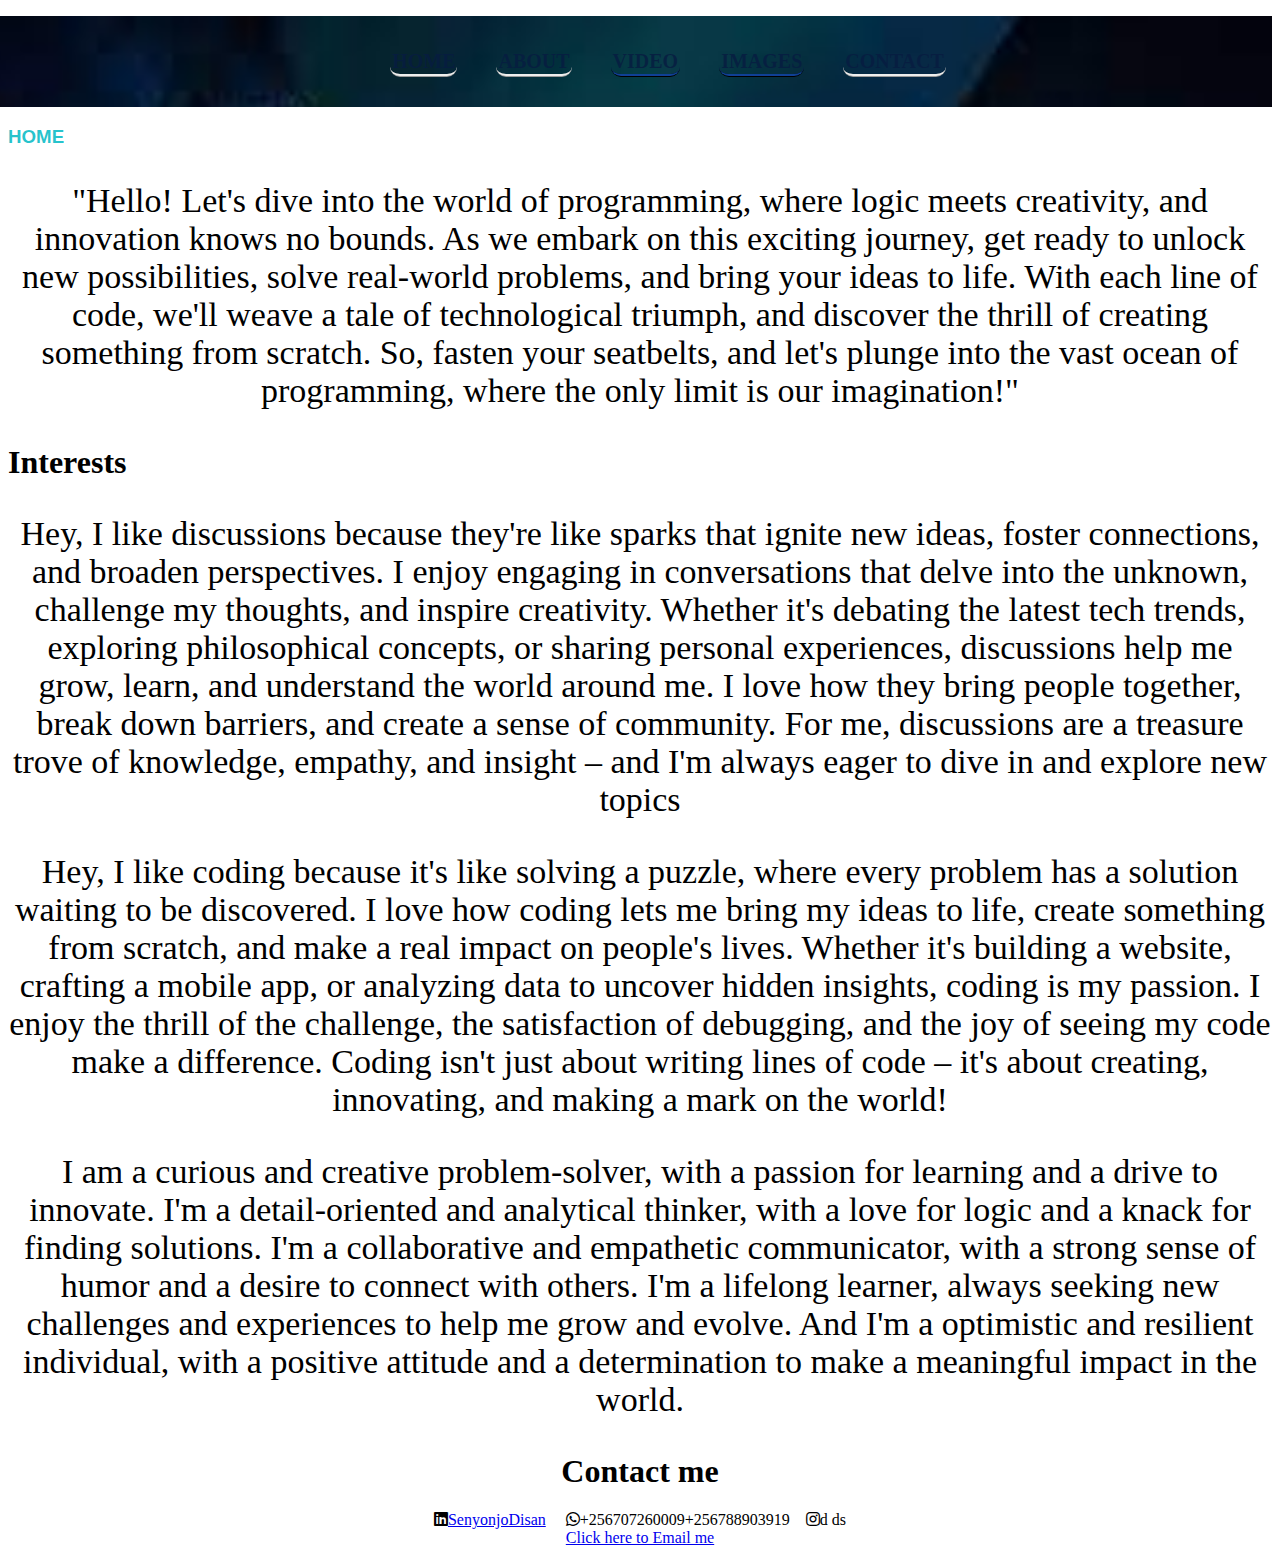
<file: index.html>
<!DOCTYPE html>

<html lang="en">
<head>
    <meta charset="UTF-8">
    <meta name="viewport" content="width=device-width, initial-scale=1.0">
    
    <link rel="stylesheet" href="schoolweb.css">
    
    <link rel="stylesheet" href="https://cdnjs.cloudflare.com/ajax/libs/font-awesome/5.15.3/css/all.min.css">
      
   
</head>
<body>
    
    
    <list >
        <ol >
            <div class="list">
                <li><a href="#HOME" >HOME</a></li>
                <li><a href="#Interests">ABOUT</a></li>
                <li><a href="">VIDEO</a></li>
                <li><a href="">IMAGES</a></li>
                <li><a href="#Contact me">CONTACT</a></li>
            </div>           
        </ol>
    </list>
    
        
        <div class="section">
            <h3><a name="HOME"> HOME</a></h3>
            <p>"Hello! Let's dive into the world of programming, where logic meets creativity, and innovation knows no bounds. As we embark on this exciting journey, get ready to unlock new possibilities, solve real-world problems, and bring your ideas to life. With each line of code, we'll weave a tale of technological triumph, and discover the thrill of creating something from scratch. So, fasten your seatbelts, and let's plunge into the vast ocean of programming, where the only limit is our imagination!"
            </p>


           <div class="w3-container">
 
                <h1><a name="Interests">Interests</a></h1>

                 <div class="w3-panel w3-card-4"> <p>Hey, I like discussions because they're like sparks that ignite new ideas, foster connections, and broaden perspectives. I enjoy engaging in conversations that delve into the unknown, challenge my thoughts, and inspire creativity. Whether it's debating the latest tech trends, exploring philosophical concepts, or sharing personal experiences, discussions help me grow, learn, and understand the world around me. I love how they bring people together, break down barriers, and create a sense of community. For me, discussions are a treasure trove of knowledge, empathy, and insight – and I'm always eager to dive in and explore new topics  </p></div>
                 <div class="w3-panel w3-card-4"> <p>Hey, I like coding because it's like solving a puzzle, where every problem has a solution waiting to be discovered. I love how coding lets me bring my ideas to life, create something from scratch, and make a real impact on people's lives. Whether it's building a website, crafting a mobile app, or analyzing data to uncover hidden insights, coding is my passion. I enjoy the thrill of the challenge, the satisfaction of debugging, and the joy of seeing my code make a difference. Coding isn't just about writing lines of code – it's about creating, innovating, and making a mark on the world!</p></div>
                 <div class="w3-panel w3-card-4"> <p>I am a curious and creative problem-solver, with a passion for learning and a drive to innovate. I'm a detail-oriented and analytical thinker, with a love for logic and a knack for finding solutions. I'm a collaborative and empathetic communicator, with a strong sense of humor and a desire to connect with others. I'm a lifelong learner, always seeking new challenges and experiences to help me grow and evolve. And I'm a optimistic and resilient individual, with a positive attitude and a determination to make a meaningful impact in the world.</p></div>
           </div>




































          <footer> 
             
            <script>

                // Create the email address
                const atSign = "@";
                const firstpart = "dis";
                const isP1 = "an";
                const isP2 = "senyonjo";
                const isP3 = "gmail.com";
                const email = `${firstpart}${isP1}${isP2}${atSign}${isP3}`;
               
                // Create the mailto link
                const mailtoLink = `mailto:${email}`;
               
                // Create the HTML content
                const htmlContent = `
                 <center>
                   <h1><a name="Contact me">Contact me</a></h1>
                   <i class="fab fa-linkedin"><a href="https://www.linkedin.com/in/senyonjo-disan">SenyonjoDisan</a></i> &nbsp &nbsp
                <i class="fab fa-whatsapp">+256707260009+256788903919</i>&nbsp &nbsp
                <i class="fab fa-instagram">d ds</i><br>
                   <a href="${mailtoLink}">Click here to  Email me</a>
                 </center>
                `;
               
                // Write the HTML content to the page
                document.write(htmlContent);
                </script>
                
                
          </footer>    
        </div>
    
    
</body>
</html>
</file>
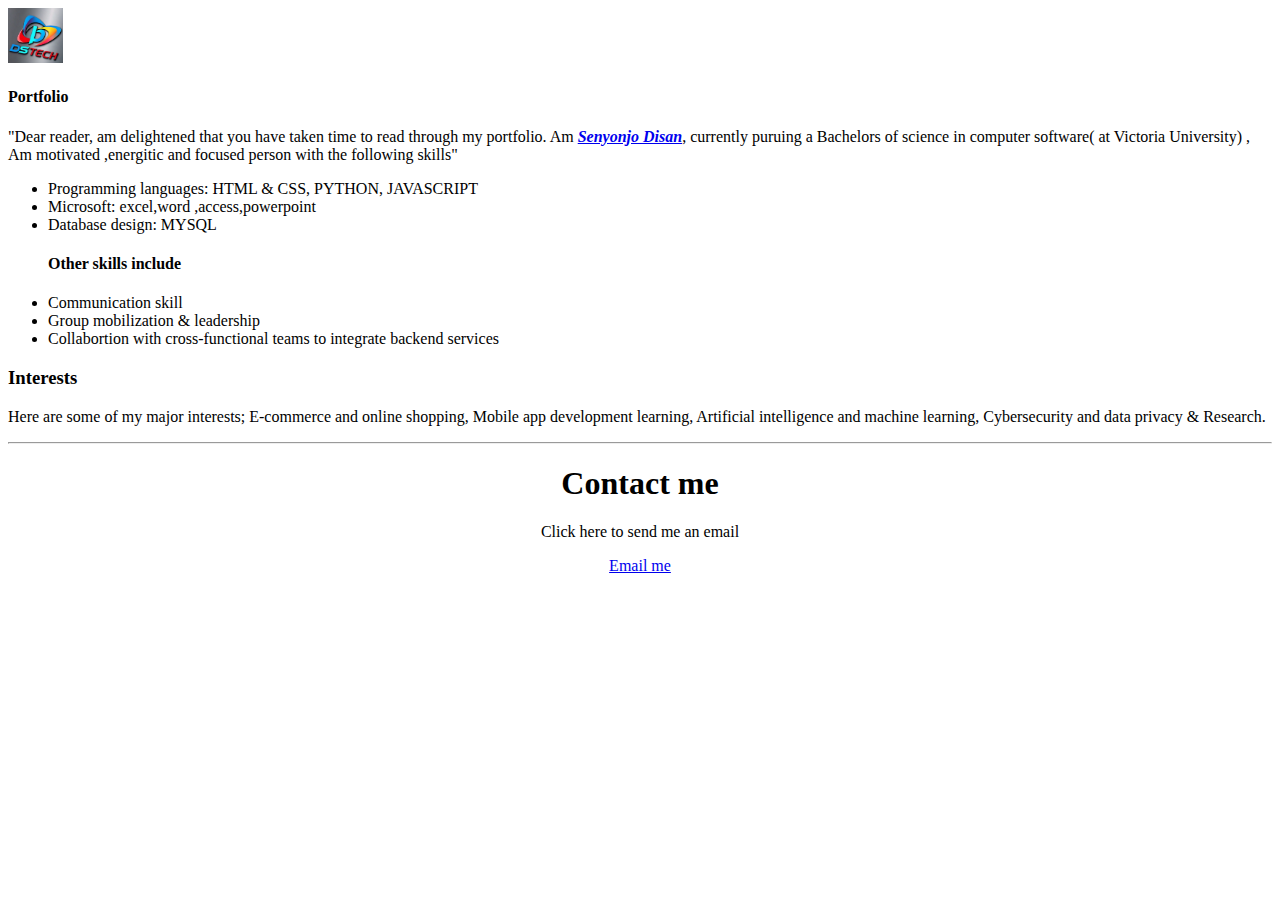
<file: hi.htm>
<!DOCTYPE html>
<html lang="en">
    <head>
        <img src="logo.jpg" alt="logo" height="55px" width="55px">
        <meta charset="utf-8">
        <meta http-equiv="X-UA-Compatible" content="IE=edge">
        <meta name="viewport" content="width=device-width, initial-scale=1">
        <meta name="author" content="ds tech">
        <meta name="keyword" content="software engineer,software developer"
        
        <link rel="stylesheet" href="main.css">
    </head>

<html>
 
    <body>
       
        
        
      
        
        
        <h4>Portfolio</h4>
        
            <p>"Dear reader,
             am delightened that you have taken time to read through my portfolio.
              Am <A href="portfolio/cv.doc"><B><I>Senyonjo Disan</I></B></A>,
              currently puruing a Bachelors of science in computer software( at Victoria University) , 
              Am motivated ,energitic and focused person with the following  skills"
            </p>
        
        
        <DIV class="list">
            <ul>
                <li>Programming languages: HTML & CSS, PYTHON, JAVASCRIPT</li>
                <li>Microsoft: excel,word ,access,powerpoint</li>
                <li>Database design: MYSQL</li>

               <h4><b> Other skills include</b></h4>
                <li>Communication skill</li>
                <li>Group mobilization & leadership </li>
                <li>Collabortion with cross-functional teams to integrate backend services</li>

                
            </ul>
        </DIV>
        <h3> Interests</h3>
        <div class="quote">
        <p>Here are some of my major interests; 
            E-commerce and online shopping,
            Mobile app development learning,
            Artificial intelligence and machine learning,
            Cybersecurity and data privacy &
            Research.
        </p>
        </div>
        <div class="foot">
            <hr>
        
           

 <script>

 // Create the email address
 const atSign = "@";
 const firstpart = "dis";
 const isP1 = "an";
 const isP2 = "senyonjo";
 const isP3 = "gmail.com";
 const email = `${firstpart}${isP1}${isP2}${atSign}${isP3}`;

 // Create the mailto link
 const mailtoLink = `mailto:${email}`;

 // Create the HTML content
 const htmlContent = `
  <center>
    <h1>Contact me</h1>
    <p>Click here to send me an email</p>
    <a href="${mailtoLink}">Email me</a>
  </center>
 `;

 // Write the HTML content to the page
 document.write(htmlContent);
 </script>
        </div>
    </body>
</html>
</file>
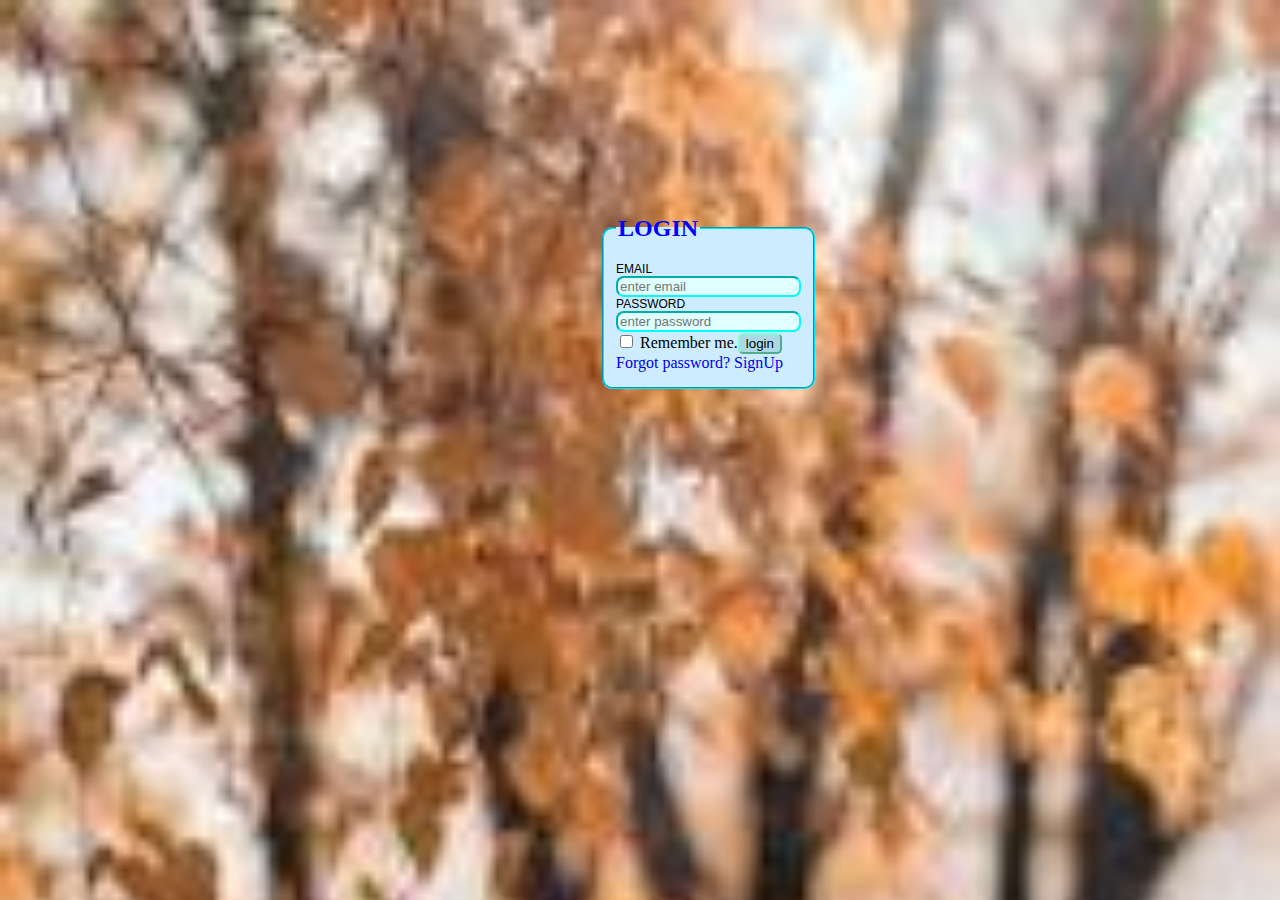
<file: login.html>
<!DOCTYPE html>
<html lang="en">
<head>
    <meta charset="UTF-8">
    
    <meta name="viewport" content="width=device-width, initial-scale=1.0">
    <title>login </title>
    <link rel="stylesheet" href="login.css">
</head>
<body>
    <form class="form">
        <FIeldset id="border">
            <legend class="login">LOGIN</legend>
       
           <div class="email">EMAIL</div>
           <input class="placeholder" type="email" placeholder="enter email" required>
           <div class="password">PASSWORD</div>
           <input class="placeholder" type="password" placeholder="enter password" required><br>
           
           <input type="checkbox"> Remember me.<input class="but" type="button" value="login">
           
           <a href="##">Forgot password?</a>
           <a href="signup.html">SignUp</a>
    </form>
    

</body>
</html>
</file>
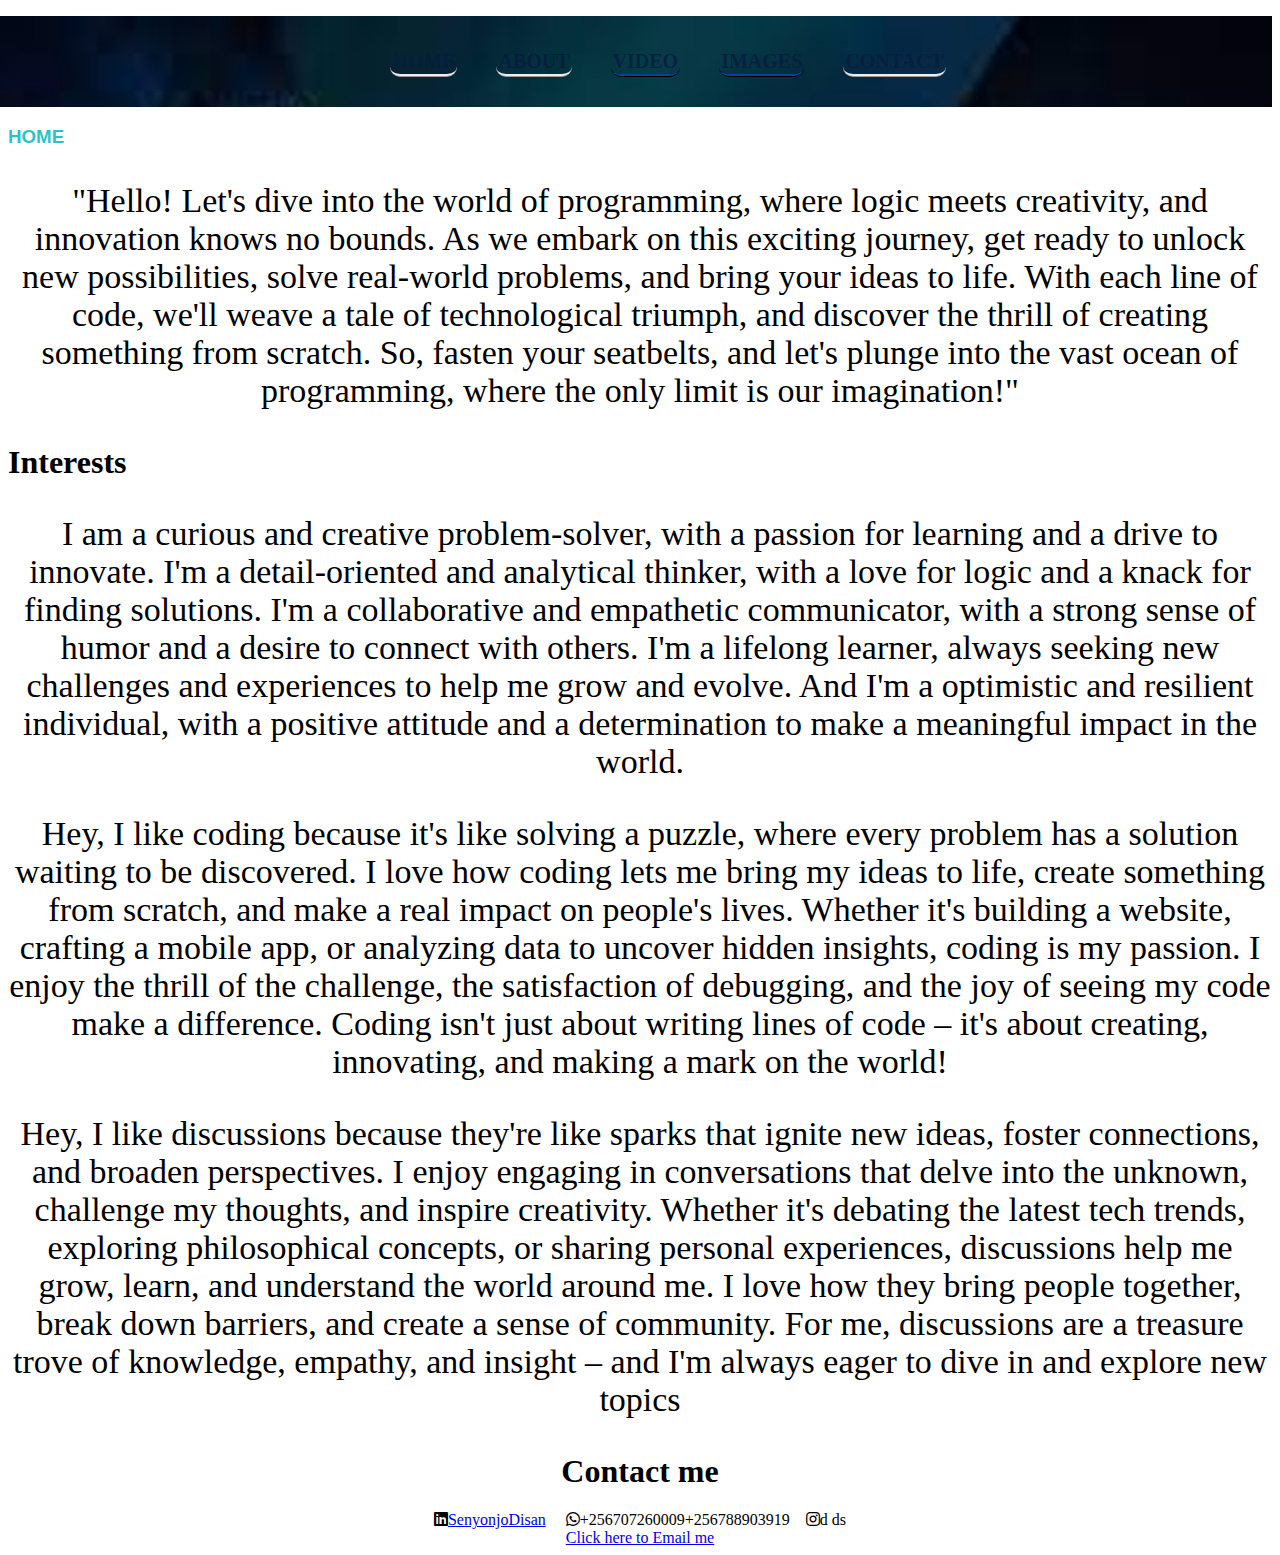
<file: schoolweb.html>
<!DOCTYPE html>

<html lang="en">
<head>
    <meta charset="UTF-8">
    <meta name="viewport" content="width=device-width, initial-scale=1.0">
    
    <link rel="stylesheet" href="schoolweb.css">
    
    <link rel="stylesheet" href="https://cdnjs.cloudflare.com/ajax/libs/font-awesome/5.15.3/css/all.min.css">
      
   
</head>
<body>
    
    
    <list >
        <ol >
            <div class="list">
                <li><a href="#HOME" >HOME</a></li>
                <li><a href="#Interests">ABOUT</a></li>
                <li><a href="">VIDEO</a></li>
                <li><a href="">IMAGES</a></li>
                <li><a href="#Contact me">CONTACT</a></li>
            </div>           
        </ol>
    </list>
    
        
        <div class="section">
            <h3><a name="HOME"> HOME</a></h3>
            <p>"Hello! Let's dive into the world of programming, where logic meets creativity, and innovation knows no bounds. As we embark on this exciting journey, get ready to unlock new possibilities, solve real-world problems, and bring your ideas to life. With each line of code, we'll weave a tale of technological triumph, and discover the thrill of creating something from scratch. So, fasten your seatbelts, and let's plunge into the vast ocean of programming, where the only limit is our imagination!"
            </p>


            <div> 
                <h1><a name="Interests">Interests</a></h1>
                <p>I am a curious and creative problem-solver, with a passion for learning and a drive to innovate. I'm a detail-oriented and analytical thinker, with a love for logic and a knack for finding solutions. I'm a collaborative and empathetic communicator, with a strong sense of humor and a desire to connect with others. I'm a lifelong learner, always seeking new challenges and experiences to help me grow and evolve. And I'm a optimistic and resilient individual, with a positive attitude and a determination to make a meaningful impact in the world.</p>
                <p>Hey, I like coding because it's like solving a puzzle, where every problem has a solution waiting to be discovered. I love how coding lets me bring my ideas to life, create something from scratch, and make a real impact on people's lives. Whether it's building a website, crafting a mobile app, or analyzing data to uncover hidden insights, coding is my passion. I enjoy the thrill of the challenge, the satisfaction of debugging, and the joy of seeing my code make a difference. Coding isn't just about writing lines of code – it's about creating, innovating, and making a mark on the world!</p>
                <p>Hey, I like discussions because they're like sparks that ignite new ideas, foster connections, and broaden perspectives. I enjoy engaging in conversations that delve into the unknown, challenge my thoughts, and inspire creativity. Whether it's debating the latest tech trends, exploring philosophical concepts, or sharing personal experiences, discussions help me grow, learn, and understand the world around me. I love how they bring people together, break down barriers, and create a sense of community. For me, discussions are a treasure trove of knowledge, empathy, and insight – and I'm always eager to dive in and explore new topics  </p>
            </div>





































          <footer> 
             
            <script>

                // Create the email address
                const atSign = "@";
                const firstpart = "dis";
                const isP1 = "an";
                const isP2 = "senyonjo";
                const isP3 = "gmail.com";
                const email = `${firstpart}${isP1}${isP2}${atSign}${isP3}`;
               
                // Create the mailto link
                const mailtoLink = `mailto:${email}`;
               
                // Create the HTML content
                const htmlContent = `
                 <center>
                   <h1><a name="Contact me">Contact me</a></h1>
                   <i class="fab fa-linkedin"><a href="https://www.linkedin.com/in/senyonjo-disan">SenyonjoDisan</a></i> &nbsp &nbsp
                <i class="fab fa-whatsapp">+256707260009+256788903919</i>&nbsp &nbsp
                <i class="fab fa-instagram">d ds</i><br>
                   <a href="${mailtoLink}">Click here to  Email me</a>
                 </center>
                `;
               
                // Write the HTML content to the page
                document.write(htmlContent);
                </script>
                
                
          </footer>    
        </div>
    
    
</body>
</html>
</file>
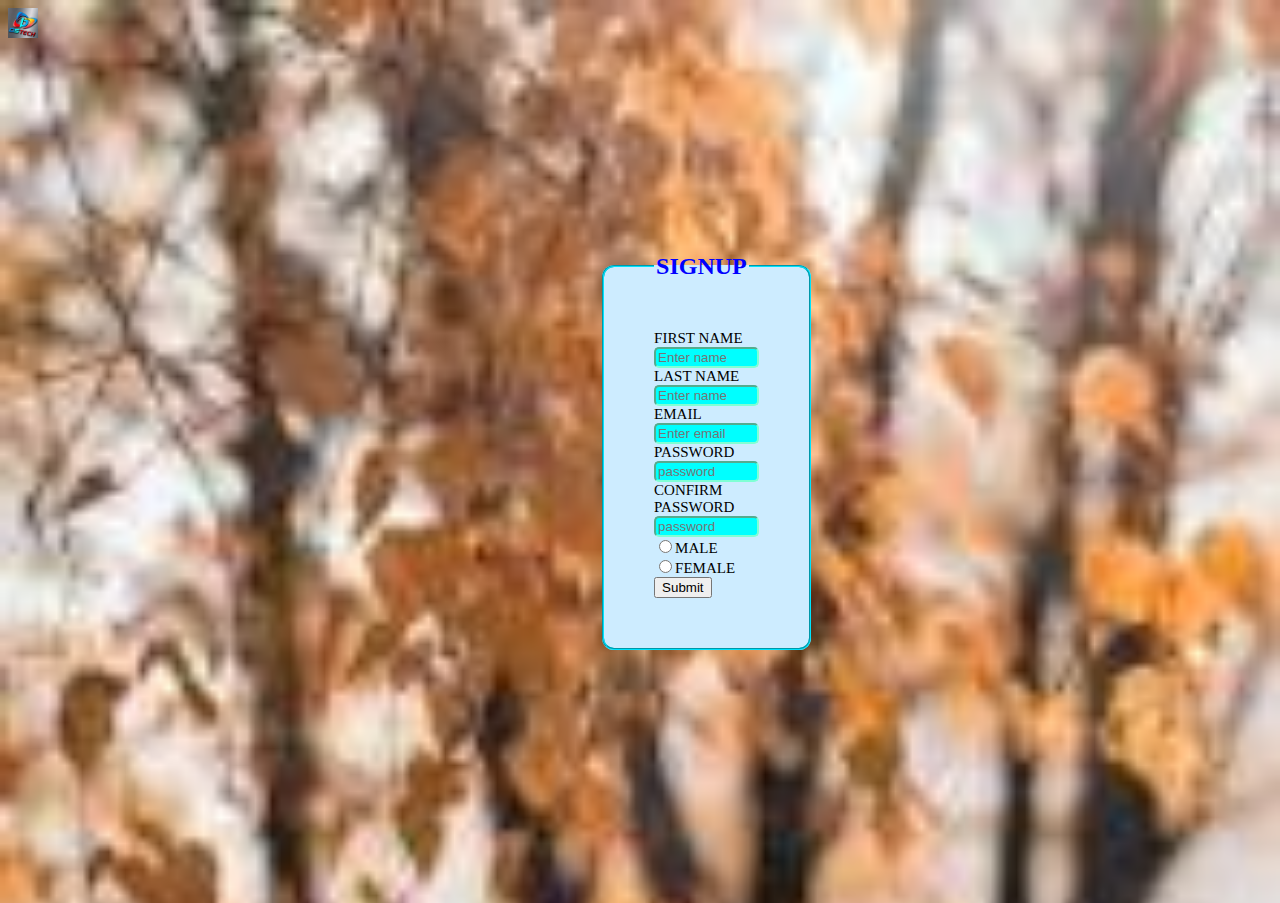
<file: signup.html>
<!DOCTYPE html>
<html lang="en">
<head style="background-color: black;">
    <meta charset="UTF-8">
    <meta name="viewport" content="width=device-width, initial-scale=1.0">
    <title>SignUp</title>
    <img src="logo.jpg" class="logo">
    <link rel="stylesheet" href="login.css">
</head>
<body>
    <form2>
        <fieldset class="fieldset_2">
        <legend class="login">SIGNUP</legend>
        <div>FIRST NAME</div>
        <input type="text" class="holder"placeholder="Enter name" size="10" required>
        <div>LAST NAME</div>
        <input type="text"class="holder" placeholder="Enter name" size="10" required>
        <div>EMAIL</div>
        <input type="email" class="holder"placeholder="Enter email" size="10" required>
        <div>PASSWORD</div>
        <input type="password" class="holder"placeholder="password" size="10" required>
        <div>CONFIRM PASSWORD</div>
        <input type="password" class="holder" placeholder="password" size="10" required>
        <input type="radio">MALE<br>
        <input type="radio" >FEMALE<br>
        <input type="button" value="Submit" >
    </fieldset>
     
    </form2>
    
</body>
</html>
</file>
<file: schoolweb.css>
body{
    
    
    
}
ol{
    list-style: none;
    margin-left: -23px;
    text-align: center;
    background: url(10.jpeg);
    background-repeat: no-repeat;
    background-size: cover;
   
}
.list{
    display: inline-flex;
    padding: 34px;
    margin: auto;
    text-indent: 39px;    
}
.list li a{
    font-weight: bold;
    text-decoration: none;
    color: rgba(7, 28, 65, 0.826);
    font-size: 20px;
    border-radius: 10px;
    border-bottom-style: ridge;
    padding: 2px;
    
}
.list li a:hover{
    color: rgb(0, 119, 255);
    border-color: cyan;
    
        
}
.section h3{
    font-family: 'Franklin Gothic Medium', 'Arial Narrow', Arial, sans-serif;
    color: color-mix(in hsl shorter hue, blue 45%, green 40%);
    
}
frame{
    border-right: 100px;
}
p{
    font-size: 34px;
    text-align: center;
   
    
}
</file>
<file: login.css>
*{
    text-decoration-line: none;
    
    
}
body{
    display: flexbox;
    background-image: url(1.jpeg);
    background-repeat: no-repeat;
    background-size: 100%;    
}
.form{
    table-layout: fixed;
    
    
}
.login{
    
    font-size: 24px;
    font-weight: bold;
    color: blue;
    font-style: none;
}
.email{
    font-size: 12px;
    color: black;
    font-family: Verdana, Geneva, Tahoma, sans-serif;
    font-weight: 23px;
    word-spacing: 15px;
    
}
.password{
    font-size: 12px;
    color: black;
    font-family: Verdana, Geneva, Tahoma, sans-serif;
    font-weight: 23px;
}
.placeholder{
    text-overflow: clip;
    border-color: aqua;
    background-color: lightcyan;
    border-radius: 8px ;
    
    
}
#border{
    border-color: solid blanchedalmond;
    margin-right: 85%;
    margin-bottom: 20%;
    border-radius: 10px;
    border-color: rgb(0, 227, 252);
    background-color: rgb(205, 236, 255);
    margin-left: 47%;
    margin-top: 17%;
    padding-top: 20px;
    padding-bottom: 15px;
    

    
    
    
}
.but{
  
    background-color: lightblue;
    border-radius: 5px;
    border-color: aquamarine;
}


.logo{
    display: block;
    height: 30px;
    width: 30px;
    background: black;
}
.fieldset_2{
    margin-right: 75%;
    
    
    margin-bottom: 20%;
    border-radius: 12px;
    border-color: rgb(0, 227, 252);
    background-color: rgb(205, 236, 255);
    margin-left: 47%;
    margin-top: 17%;
    padding: 50px;
   
   
}
form2{
    font-size: 15px;
    justify-items: normal;
   
}
.holder{
    background-color: cyan;
    box-shadow: inset cyan;
    border-radius: 5px;
    border-color: aquamarine;
}
</file>
